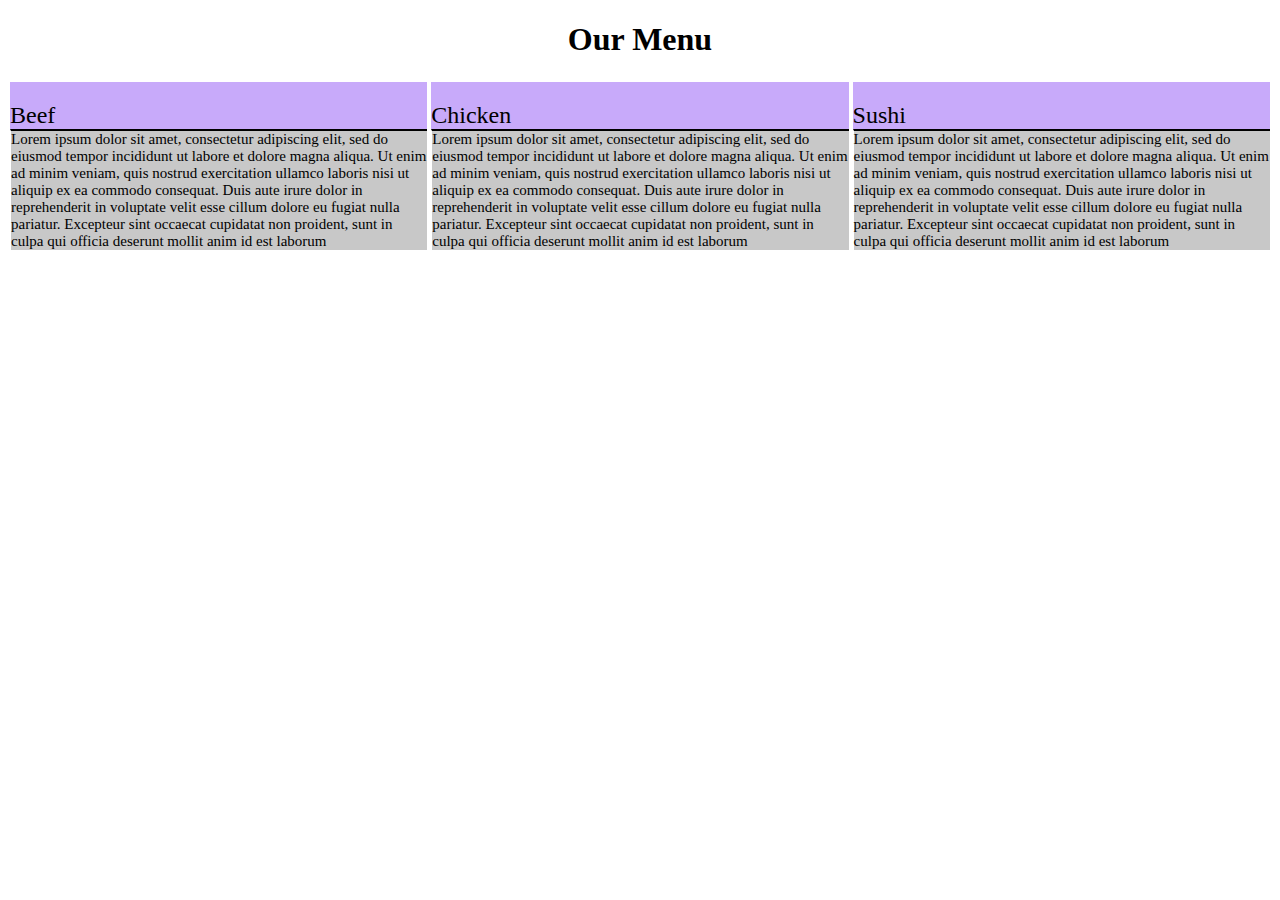
<file: index.html>
<!DOCTYPE html>
<html>

	<head>
		<title>Mod2Solution</title>

		<link rel="stylesheet" type="text/css" href="stylesheet.css">
	</head>
	
	<body>

	<h1>Our Menu</h1>

	<div class=outerDiv id=beefOuterDiv>
		Beef
		<div class=innerDiv id=beefInnerDiv>
		Lorem ipsum dolor sit amet, consectetur adipiscing elit, sed do eiusmod tempor incididunt ut labore et dolore magna aliqua. Ut enim ad minim veniam, quis nostrud exercitation ullamco laboris nisi ut aliquip ex ea commodo consequat. Duis aute irure dolor in reprehenderit in voluptate velit esse cillum dolore eu fugiat nulla pariatur. Excepteur sint occaecat cupidatat non proident, sunt in culpa qui officia deserunt mollit anim id est laborum
		</div>

	</div>

	<div class=outerDiv id=chickenOuterDiv>
		Chicken
		<div class=innerDiv id=chickenInnerDiv>
		Lorem ipsum dolor sit amet, consectetur adipiscing elit, sed do eiusmod tempor incididunt ut labore et dolore magna aliqua. Ut enim ad minim veniam, quis nostrud exercitation ullamco laboris nisi ut aliquip ex ea commodo consequat. Duis aute irure dolor in reprehenderit in voluptate velit esse cillum dolore eu fugiat nulla pariatur. Excepteur sint occaecat cupidatat non proident, sunt in culpa qui officia deserunt mollit anim id est laborum
		</div>

	</div>

	<div class=outerDiv id=sushiOuterDiv>
		Sushi
		<div class=innerDiv id=sushiInnerDiv>
		Lorem ipsum dolor sit amet, consectetur adipiscing elit, sed do eiusmod tempor incididunt ut labore et dolore magna aliqua. Ut enim ad minim veniam, quis nostrud exercitation ullamco laboris nisi ut aliquip ex ea commodo consequat. Duis aute irure dolor in reprehenderit in voluptate velit esse cillum dolore eu fugiat nulla pariatur. Excepteur sint occaecat cupidatat non proident, sunt in culpa qui officia deserunt mollit anim id est laborum
		</div>

	</div>


	</body>

</html>
</file>
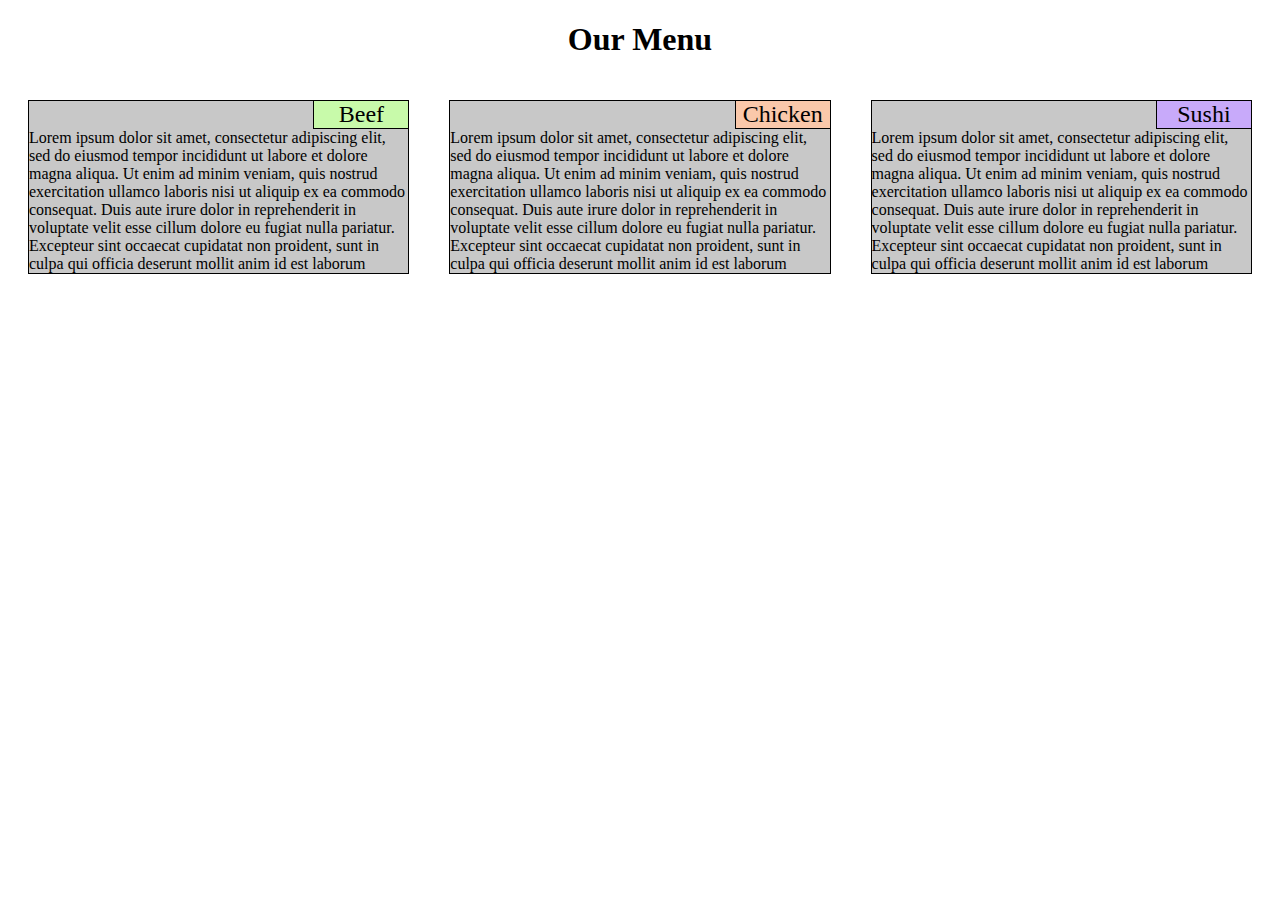
<file: week2solution/index.html>
<!DOCTYPE html>
<html>

	<head>
		<title>Mod2Solution</title>

		<link rel="stylesheet" type="text/css" href="stylesheet.css">
	</head>
	
	<body>

	<h1>Our Menu</h1>

	<div class=marginDiv id=beefMarginDiv>
		<div class=outerDiv >

			<div class=innerDiv id="beefInnerDiv">
				Beef
			</div>
			Lorem ipsum dolor sit amet, consectetur adipiscing elit, sed do eiusmod tempor incididunt ut labore et dolore magna aliqua. Ut enim ad minim veniam, quis nostrud exercitation ullamco laboris 	nisi ut aliquip ex ea commodo consequat. Duis aute irure dolor in reprehenderit in voluptate velit esse cillum dolore eu fugiat nulla pariatur. Excepteur sint occaecat cupidatat non proident, sunt in culpa qui officia deserunt mollit anim id est laborum
		
		</div>
	</div>

	<div class=marginDiv id=chickenMarginDiv>
		<div class=outerDiv >
		
			<div class=innerDiv id="chickenInnerDiv">
				Chicken
			</div>
			Lorem ipsum dolor sit amet, consectetur adipiscing elit, sed do eiusmod tempor incididunt ut labore et dolore magna aliqua. Ut enim ad minim veniam, quis nostrud exercitation ullamco laboris nisi ut aliquip ex ea commodo consequat. Duis aute irure dolor in reprehenderit in voluptate velit esse cillum dolore eu fugiat nulla pariatur. Excepteur sint occaecat cupidatat non proident, sunt in culpa qui officia deserunt mollit anim id est laborum
		
		</div>
	</div>

	<div class=marginDiv id=sushiMarginDiv>
		<div class=outerDiv >
		
			<div class=innerDiv id="sushiInnerDiv">
				Sushi
			</div>
			Lorem ipsum dolor sit amet, consectetur adipiscing elit, sed do eiusmod tempor incididunt ut labore et dolore magna aliqua. Ut enim ad minim veniam, quis nostrud exercitation ullamco laboris nisi ut aliquip ex ea commodo consequat. Duis aute irure dolor in reprehenderit in voluptate velit esse cillum dolore eu fugiat nulla pariatur. Excepteur sint occaecat cupidatat non proident, sunt in culpa qui officia deserunt mollit anim id est laborum
		
		</div>
	</div>

	</body>

</html>
</file>
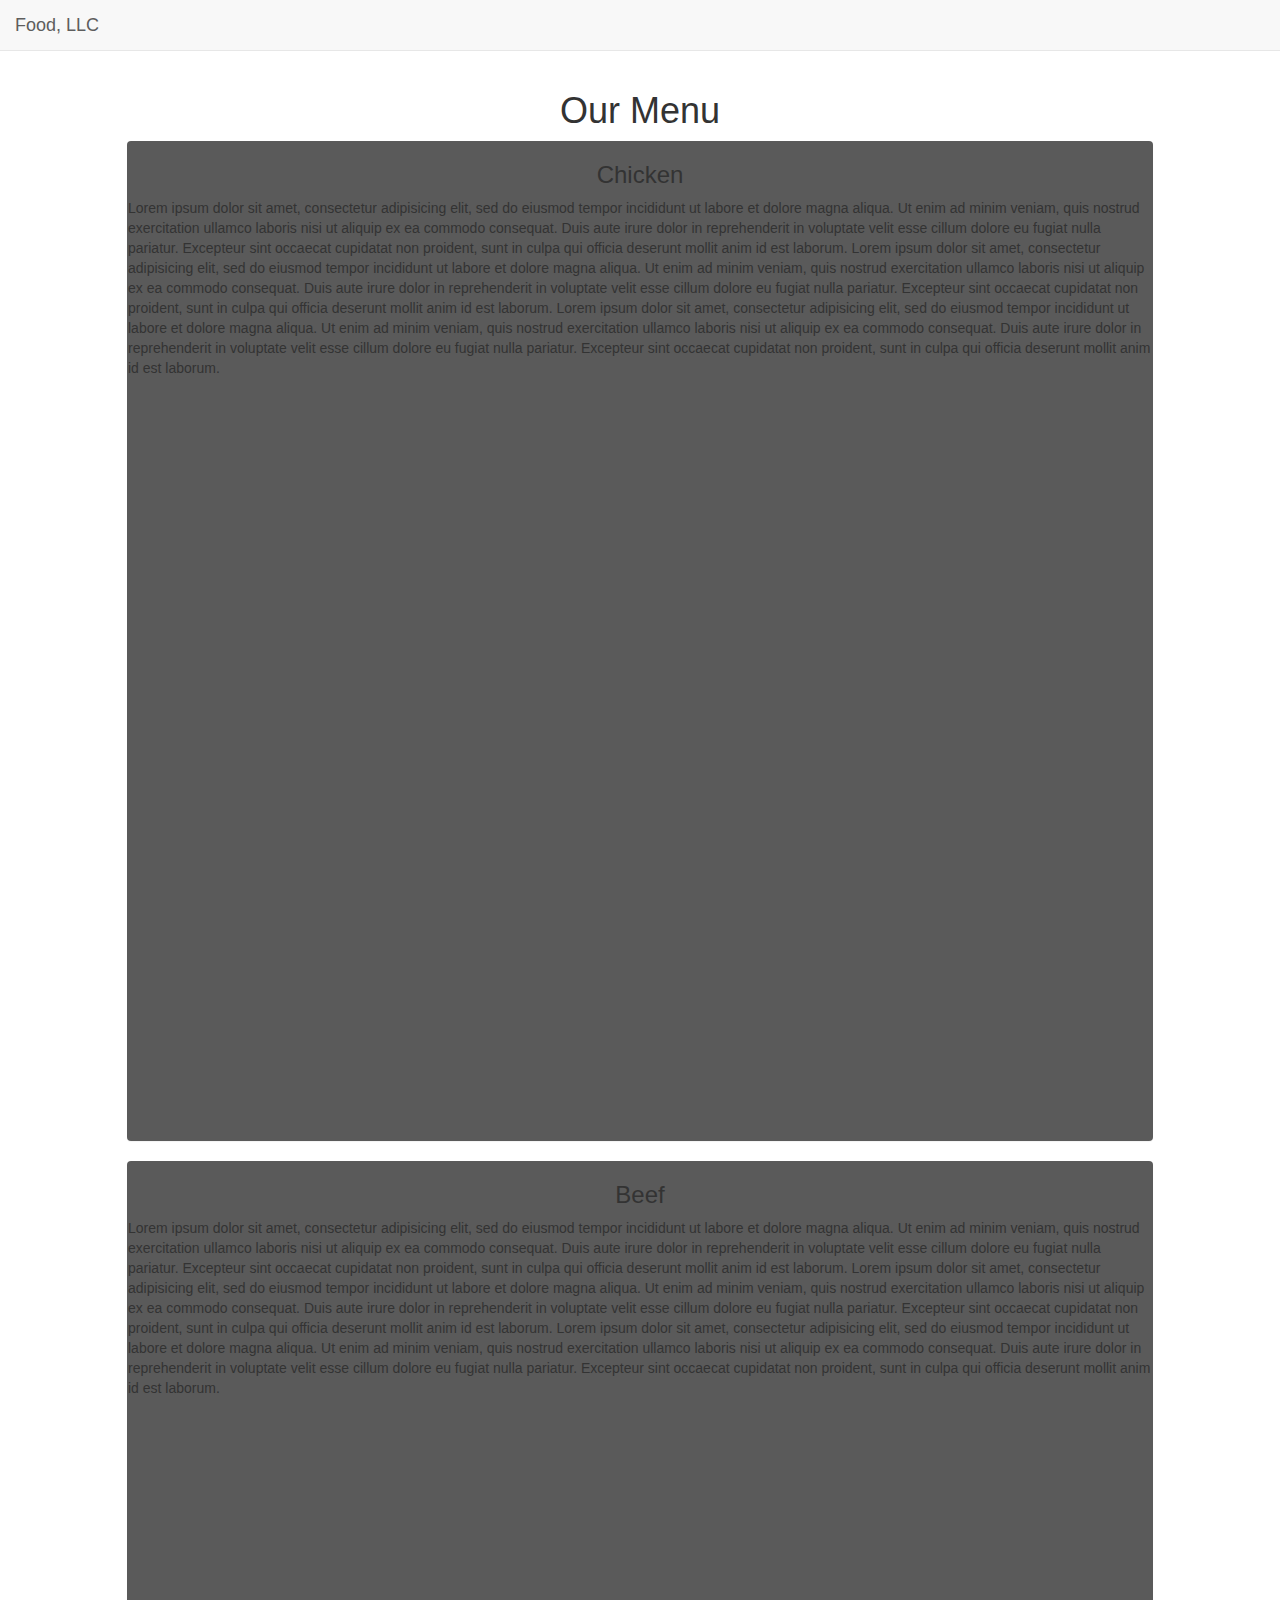
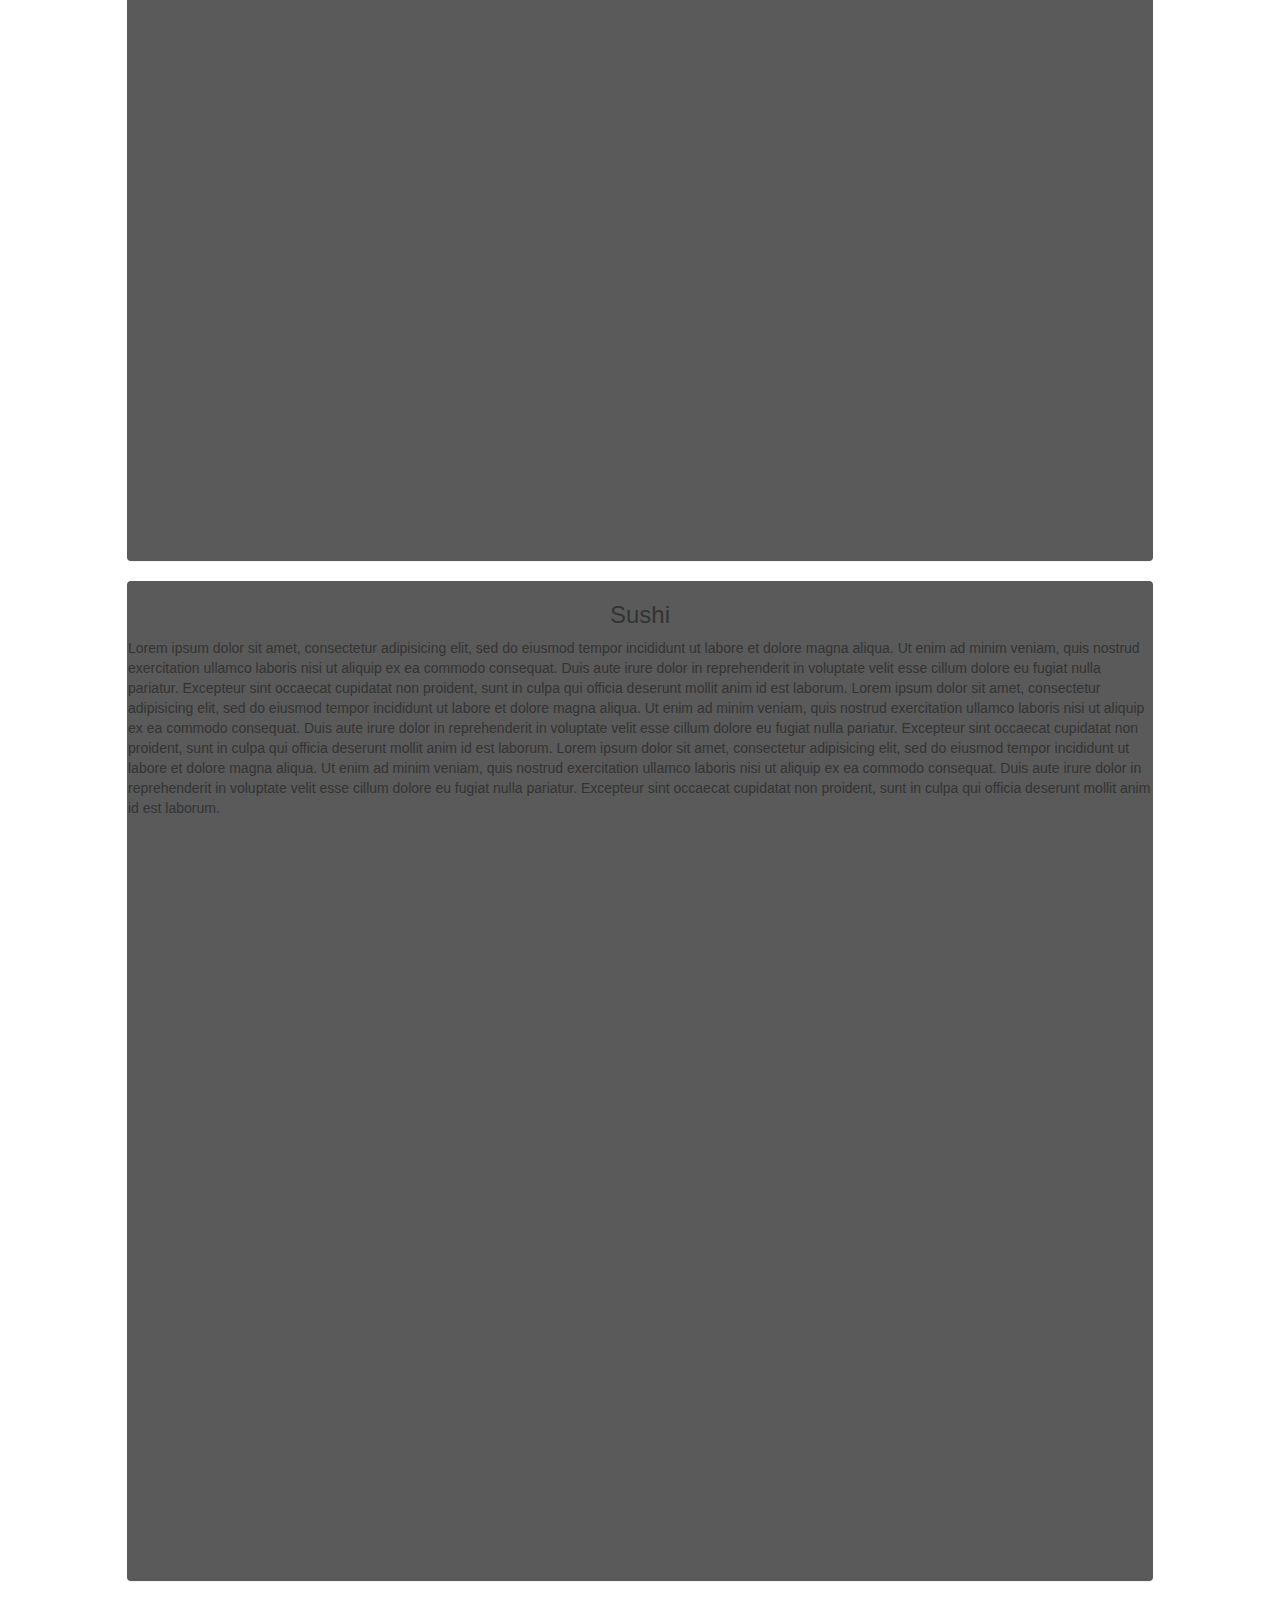
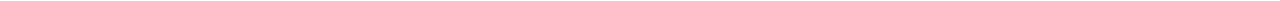
<file: week3solution/index.html>
<!DOCTYPE html>
<html>
 
	<head>

		<meta charset="UTF-8">
		<title>Week3Solution</title>
		<link rel="stylesheet" href="css/bootstrap.css" type="text/css">
		<link rel="stylesheet" href="css/styles.css" type="text/css">

	</head>

	<body>
		<script src="js/bootstrap.min.js"></script>
		<script src="js/bootstrap.js"></script>
		<script src="js/jquery-3.2.1.js"></script>

		<nav id="navbar" class="navbar navbar-default navbar-static-top">
			<a class="navbar-brand" href="#">Food, LLC</a>

			<div class="dropdown">
  				<button class="btn btn-default dropdown-toggle navbar-btn visible-xs" type="button" id="dropdButton" data-toggle="dropdown" aria-haspopup="true" aria-expanded="true">
 				   <span class="glyphicon glyphicon-menu-hamburger"></span>
  				</button>
				  <ul class="dropdown-menu" aria-labelledby="dropdButton">
				    <li><a href="#Chicken">Chicken</a></li>
				    <li><a href="#Beef">Beef</a></li>
				    <li><a href="#Sushi">Sushi</a></li>
				  </ul>
			</div>

			<ul class="dropdown-menu">
				<li >
					<a class="nav-link" href="#Chicken">Chicken</a>
				</li>
				
				<li >
					<a class="nav-link" href="#Beef">Beef</a>
				</li>
				
				<li >
					<a class="nav-link" href="#Sushi">Sushi</a>
				</li>
				
			</ul>
			
		</nav>
		<div class="container">
			<div data-spy="scroll" data-target="#navbar" data-offset="0">
				<h1 class="text-center">Our Menu</h1>
				<div id="Chicken" class="bodyDiv panel">
					<h3 class="text-center">Chicken</h3>
					<p>Lorem ipsum dolor sit amet, consectetur adipisicing elit, sed do eiusmod
					tempor incididunt ut labore et dolore magna aliqua. Ut enim ad minim veniam,
					quis nostrud exercitation ullamco laboris nisi ut aliquip ex ea commodo
					consequat. Duis aute irure dolor in reprehenderit in voluptate velit esse
					cillum dolore eu fugiat nulla pariatur. Excepteur sint occaecat cupidatat non
					proident, sunt in culpa qui officia deserunt mollit anim id est laborum.
					Lorem ipsum dolor sit amet, consectetur adipisicing elit, sed do eiusmod
					tempor incididunt ut labore et dolore magna aliqua. Ut enim ad minim veniam,
					quis nostrud exercitation ullamco laboris nisi ut aliquip ex ea commodo
					consequat. Duis aute irure dolor in reprehenderit in voluptate velit esse
					cillum dolore eu fugiat nulla pariatur. Excepteur sint occaecat cupidatat non
					proident, sunt in culpa qui officia deserunt mollit anim id est laborum.
					Lorem ipsum dolor sit amet, consectetur adipisicing elit, sed do eiusmod
					tempor incididunt ut labore et dolore magna aliqua. Ut enim ad minim veniam,
					quis nostrud exercitation ullamco laboris nisi ut aliquip ex ea commodo
					consequat. Duis aute irure dolor in reprehenderit in voluptate velit esse
					cillum dolore eu fugiat nulla pariatur. Excepteur sint occaecat cupidatat non
					proident, sunt in culpa qui officia deserunt mollit anim id est laborum.</p>
				</div>
				<div id="Beef" class="bodyDiv panel">	
					<h3 class="text-center">Beef</h3>
					<p>Lorem ipsum dolor sit amet, consectetur adipisicing elit, sed do eiusmod
					tempor incididunt ut labore et dolore magna aliqua. Ut enim ad minim veniam,
					quis nostrud exercitation ullamco laboris nisi ut aliquip ex ea commodo
					consequat. Duis aute irure dolor in reprehenderit in voluptate velit esse
					cillum dolore eu fugiat nulla pariatur. Excepteur sint occaecat cupidatat non
					proident, sunt in culpa qui officia deserunt mollit anim id est laborum.
					Lorem ipsum dolor sit amet, consectetur adipisicing elit, sed do eiusmod
					tempor incididunt ut labore et dolore magna aliqua. Ut enim ad minim veniam,
					quis nostrud exercitation ullamco laboris nisi ut aliquip ex ea commodo
					consequat. Duis aute irure dolor in reprehenderit in voluptate velit esse
					cillum dolore eu fugiat nulla pariatur. Excepteur sint occaecat cupidatat non
					proident, sunt in culpa qui officia deserunt mollit anim id est laborum.
					Lorem ipsum dolor sit amet, consectetur adipisicing elit, sed do eiusmod
					tempor incididunt ut labore et dolore magna aliqua. Ut enim ad minim veniam,
					quis nostrud exercitation ullamco laboris nisi ut aliquip ex ea commodo
					consequat. Duis aute irure dolor in reprehenderit in voluptate velit esse
					cillum dolore eu fugiat nulla pariatur. Excepteur sint occaecat cupidatat non
					proident, sunt in culpa qui officia deserunt mollit anim id est laborum.</p>
				</div>
				<div id="Sushi" class="bodyDiv panel">
					<h3 class="text-center">Sushi</h3>
					<p>Lorem ipsum dolor sit amet, consectetur adipisicing elit, sed do eiusmod
					tempor incididunt ut labore et dolore magna aliqua. Ut enim ad minim veniam,
					quis nostrud exercitation ullamco laboris nisi ut aliquip ex ea commodo
					consequat. Duis aute irure dolor in reprehenderit in voluptate velit esse
					cillum dolore eu fugiat nulla pariatur. Excepteur sint occaecat cupidatat non
					proident, sunt in culpa qui officia deserunt mollit anim id est laborum.
					Lorem ipsum dolor sit amet, consectetur adipisicing elit, sed do eiusmod
					tempor incididunt ut labore et dolore magna aliqua. Ut enim ad minim veniam,
					quis nostrud exercitation ullamco laboris nisi ut aliquip ex ea commodo
					consequat. Duis aute irure dolor in reprehenderit in voluptate velit esse
					cillum dolore eu fugiat nulla pariatur. Excepteur sint occaecat cupidatat non
					proident, sunt in culpa qui officia deserunt mollit anim id est laborum.
					Lorem ipsum dolor sit amet, consectetur adipisicing elit, sed do eiusmod
					tempor incididunt ut labore et dolore magna aliqua. Ut enim ad minim veniam,
					quis nostrud exercitation ullamco laboris nisi ut aliquip ex ea commodo
					consequat. Duis aute irure dolor in reprehenderit in voluptate velit esse
					cillum dolore eu fugiat nulla pariatur. Excepteur sint occaecat cupidatat non
					proident, sunt in culpa qui officia deserunt mollit anim id est laborum.</p>
				</div>
		
			</div>
		</div>


		

	</body>
</html>
</file>
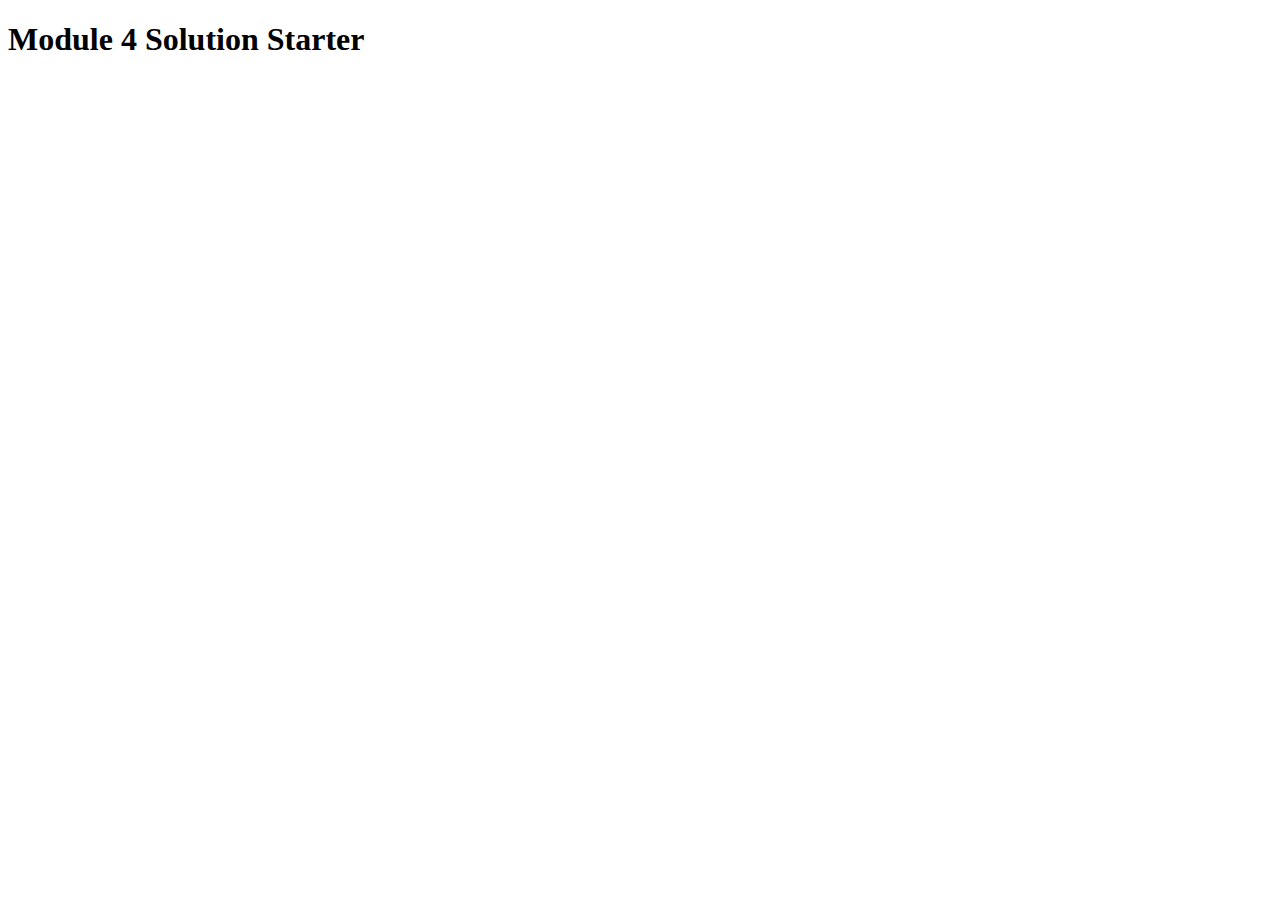
<file: week4solution/index.html>
<!DOCTYPE html>
<html>
<head>
  <meta charset="utf-8">
  <title>Module 4 Solution Starter</title>
  <script>
    var names = []; // DO NOT REMOVE
  </script>
  <script src="SpeakHello.js"></script>
  <script src="SpeakGoodBye.js"></script>
  <script src="script.js"></script>
</head>
<body>
  <h1>Module 4 Solution Starter</h1>
</body>
</html>
</file>
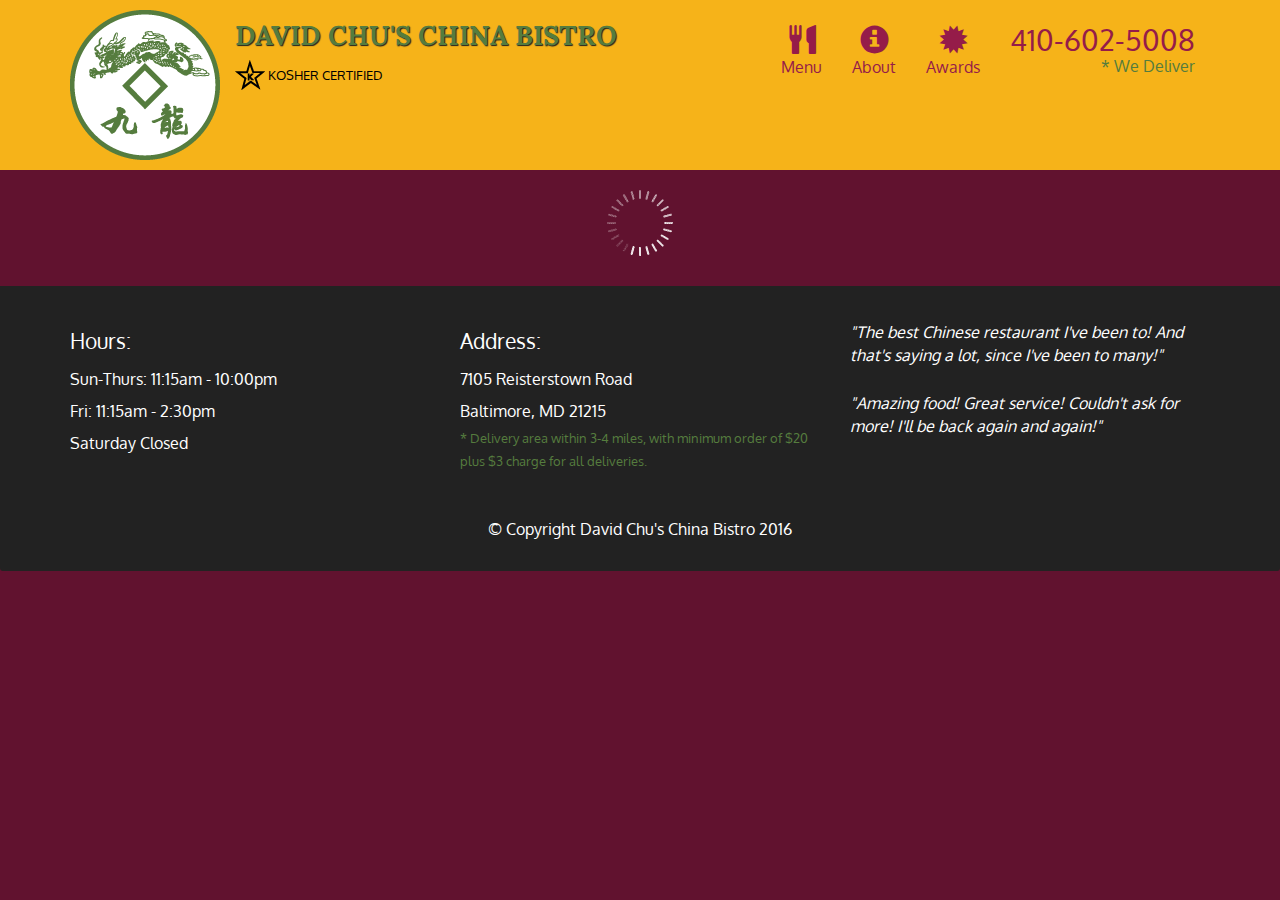
<file: week5solution/index.html>
<!doctype html>
<html lang="en">
  <head>
    <meta charset="utf-8">
    <meta http-equiv="X-UA-Compatible" content="IE=edge">
    <meta name="viewport" content="width=device-width, initial-scale=1">
    <title>David Chu's China Bistro</title>
    <link rel="stylesheet" href="css/bootstrap.min.css">
    <link rel="stylesheet" href="css/styles.css">
    <link href='https://fonts.googleapis.com/css?family=Oxygen:400,300,700' rel='stylesheet' type='text/css'>
    <link href='https://fonts.googleapis.com/css?family=Lora' rel='stylesheet' type='text/css'>
  </head>
<body>
  <header>
    <nav id="header-nav" class="navbar navbar-default">
      <div class="container">
        <div class="navbar-header">
          <a href="index.html" class="pull-left visible-md visible-lg">
            <div id="logo-img" alt="Logo image"></div>
          </a>

          <div class="navbar-brand">
            <a href="index.html"><h1>David Chu's China Bistro</h1></a>
            <p>
              <img src="images/star-k-logo.png" alt="Kosher certification">
              <span>Kosher Certified</span>
            </p>
          </div>

          <button id="navbarToggle" type="button" class="navbar-toggle collapsed" data-toggle="collapse" data-target="#collapsable-nav" aria-expanded="false">
            <span class="sr-only">Toggle navigation</span>
            <span class="icon-bar"></span>
            <span class="icon-bar"></span>
            <span class="icon-bar"></span>
          </button>
        </div>
        
        <div id="collapsable-nav" class="collapse navbar-collapse">
           <ul id="nav-list" class="nav navbar-nav navbar-right">
            <li id="navHomeButton" class="visible-xs active">
              <a href="index.html">
                <span class="glyphicon glyphicon-home"></span> Home</a>
            </li>
            <li id="navMenuButton">
              <a href="#" onclick="$dc.loadMenuCategories();">
                <span class="glyphicon glyphicon-cutlery"></span><br class="hidden-xs"> Menu</a>
            </li>
            <li>
              <a href="#">
                <span class="glyphicon glyphicon-info-sign"></span><br class="hidden-xs"> About</a>
            </li>
            <li>
              <a href="#">
                <span class="glyphicon glyphicon-certificate"></span><br class="hidden-xs"> Awards</a>
            </li>
            <li id="phone" class="hidden-xs">
              <a href="tel:410-602-5008">
                <span>410-602-5008</span></a><div>* We Deliver</div>
            </li>
          </ul><!-- #nav-list -->
        </div><!-- .collapse .navbar-collapse -->
      </div><!-- .container -->
    </nav><!-- #header-nav -->
  </header>

  <div id="call-btn" class="visible-xs">
    <a class="btn" href="tel:410-602-5008">
    <span class="glyphicon glyphicon-earphone"></span>
    410-602-5008
    </a>
  </div>
  <div id="xs-deliver" class="text-center visible-xs">* We Deliver</div>

  <div id="main-content" class="container"></div>

  <footer class="panel-footer">
    <div class="container">
      <div class="row">
        <section id="hours" class="col-sm-4">
          <span>Hours:</span><br>
          Sun-Thurs: 11:15am - 10:00pm<br>
          Fri: 11:15am - 2:30pm<br>
          Saturday Closed
          <hr class="visible-xs">
        </section>
        <section id="address" class="col-sm-4">
          <span>Address:</span><br>
          7105 Reisterstown Road<br>
          Baltimore, MD 21215
          <p>* Delivery area within 3-4 miles, with minimum order of $20 plus $3 charge for all deliveries.</p>
          <hr class="visible-xs">
        </section>
        <section id="testimonials" class="col-sm-4">
          <p>"The best Chinese restaurant I've been to! And that's saying a lot, since I've been to many!"</p>
          <p>"Amazing food! Great service! Couldn't ask for more! I'll be back again and again!"</p>
        </section>
      </div>
      <div class="text-center">&copy; Copyright David Chu's China Bistro 2016</div>
    </div>
  </footer>

  <!-- jQuery (Bootstrap JS plugins depend on it) -->
  <script src="js/jquery-2.1.4.min.js"></script>
  <script src="js/bootstrap.min.js"></script>
  <script src="js/ajax-utils.js"></script>
  <script src="js/script.js"></script>
</body>
</html>
</file>
<file: stylesheet.css>
*{
		box-sizing: border-box;
	}

	@media (min-width: 450px) {
		.outerDiv {
			background-color: rgb(200, 170, 250);
			border: solid white 2px;
			padding-top: 20px;	
			font-size: 24px
		}

		.innerDiv {
			background-color: rgb(200, 200, 200);
			border-top: solid black 2px;
			border-left: solid white 1px;
			font-size: 15px;
		}
	}

	@media (min-width: 750px) {
		.outerDiv {
			background-color: rgb(200, 170, 250);
			border: solid white 2px;
			padding-top: 20px;	
			font-size: 24px
		}

		#sushiOuterDiv {
			width: 100%
		}
		#beefOuterDiv {
			width: 50%
		}
		#chickenOuterDiv {
			width: 50%;
		}

		.innerDiv {
			background-color: rgb(200, 200, 200);
			border-top: solid black 2px;
			border-left: solid white 1px;
			font-size: 15px;
		}
	}

	@media (min-width: 1200px) {
		.outerDiv {
			background-color: rgb(200, 170, 250);
			border: solid white 2px;
			width: 33.33%;
			padding-top: 20px;	
			font-size: 24px
		}


		.innerDiv {
			background-color: rgb(200, 200, 200);
			border-top: solid black 2px;
			border-left: solid white 1px;
			font-size: 15px;
		}
		#sushiOuterDiv {
			width: 33.33%
		}
		#beefOuterDiv {
			width: 33.33%
		}
		#chickenOuterDiv {
			width: 33.33%;
		}
	}

	h1{
		text-align: center;
	}

	#sushiOuterDiv {
		float: left;
	}
	#beefOuterDiv {
		float: left;
	}
	#chickenOuterDiv {
		float: left;
	}
</file>
<file: week2solution/stylesheet.css>
*{
		box-sizing: border-box;
	}

	

	.outerDiv {
		background-color: rgb(200, 200, 200);
		border: solid black 1px;
		text-align: left;
	}


	.innerDiv {
		border-left: solid black 1px;
		border-bottom: solid black 1px;
		font-size: 24px;
		text-align: center;
		width: 25%;
		float: right;
		margin-left: 100%;		
	}

	#sushiInnerDiv {
		background-color: rgb(200, 170, 250);
	}
	#beefInnerDiv {
		background-color: rgb(200, 250, 170);
	}
	#chickenInnerDiv {
		background-color: rgb(250, 200, 170);
	}

	@media (min-width: 450px) {

		#sushiMarginDiv {
			width: 100%;
		}
		#beefMarginDiv {
			width: 50%;
		}
		#chickenMarginDiv {
			width: 50%;
		}
	}

	@media (min-width: 767px) {

		.marginDiv {
		padding:20px;
		float: left;
		}

		#sushiMarginDiv {
			width: 100%;
		}
		#beefMarginDiv {
			width: 100%;
		}
		#chickenMarginDiv {
			width: 100%;
		}
	}

	@media (min-width: 992px) {

		.marginDiv {
		padding:20px;
		float: left;
		}

		#sushiMarginDiv {
			width: 33.33%;
		}
		#beefMarginDiv {
			width: 33.33%;
		}
		#chickenMarginDiv {
			width: 33.33%;
		}
	}

	h1{
		text-align: center;
	}

	#sushiOuterDiv {
		float: left;
	}
	#beefOuterDiv {
		float: left;
	}
	#chickenOuterDiv {
		float: left;
	}
</file>
<file: week3solution/css/styles.css>
h1 {
	text-align: center;
}

h2 {
	color: gray;
}

.bodyDiv {
	height: 1000px;
	width: 90%;
	background-color: rgb(90,90,90);
	margin-left: 5%;
}
#upperNav{
	height: 50px;
}

#dropdButton{
	margin:; 10px;
	float: right;
}
</file>
<file: week5solution/css/styles.css>
body {
  font-size: 16px;
  color: #fff;
  background-color: #61122f;
  font-family: 'Oxygen', sans-serif;
}

/** HEADER **/
#header-nav {
  background-color: #f6b319;
  border-radius: 0;
  border: 0;
}

#logo-img {
  background: url('../images/restaurant-logo_large.png') no-repeat;
  width: 150px;
  height: 150px;
  margin: 10px 15px 10px 0;
}

.navbar-brand {
  padding-top: 25px;
}
.navbar-brand h1 { /* Restaurant name */
  font-family: 'Lora', serif;
  color: #557c3e;
  font-size: 1.5em;
  text-transform: uppercase;
  font-weight: bold;
  text-shadow: 1px 1px 1px #222;
  margin-top: 0;
  margin-bottom: 0;
  line-height: .75;
}
.navbar-brand a:hover, .navbar-brand a:focus {
  text-decoration: none;
}
.navbar-brand p { /* Kosher cert */
  color: #000;
  text-transform: uppercase;
  font-size: .7em;
  margin-top: 15px;
}
.navbar-brand p span { /* Star-K */
  vertical-align: middle;
}

#nav-list {
  margin-top: 10px;
}
#nav-list a {
  color: #951C49;
  text-align: center;
}
#nav-list a:hover {
  background: #E7E7E7;
}
#nav-list a span {
  font-size: 1.8em;
}

#phone {
  margin-top: 5px;
}
#phone a { /* Phone number */
  text-align: right;
  padding-bottom: 0;
}
#phone div { /* We Deliver */
  color: #557c3e;
  text-align: right;
  padding-right: 15px;
}

.navbar-header button.navbar-toggle, .navbar-header .icon-bar {
  border: 1px solid #61122f;
}
.navbar-header button.navbar-toggle {
  clear: both;
  margin-top: -30px;
}
/* END HEADER */

/* FOOTER */
.panel-footer {
  margin-top: 30px;
  padding-top: 35px;
  padding-bottom: 30px;
  background-color: #222;
  border-top: 0;
}
.panel-footer div.row {
  margin-bottom: 35px;
}
#hours, #address {
  line-height: 2;
}
#hours > span, #address > span {
  font-size: 1.3em;
}
#address p {
  color: #557c3e;
  font-size: .8em;
  line-height: 1.8;
}
#testimonials {
  font-style: italic;
}
#testimonials p:nth-child(2) {
  margin-top: 25px;
}
/* END FOOTER */



/* HOME PAGE */
.container .jumbotron {
  box-shadow: 0 0 50px #3F0C1F;
  border: 2px solid #3F0C1F;
}

#menu-tile, #specials-tile, #map-tile {
  height: 250px;
  width: 100%;
  margin-bottom: 15px;
  position: relative;
  border: 2px solid #3F0C1F;
  overflow: hidden;
}
#menu-tile:hover, #specials-tile:hover, #map-tile:hover {
  box-shadow: 0 1px 5px 1px #cccccc;
}
#menu-tile {
  background: url('../images/menu-tile.jpg') no-repeat;
  background-position: center;
}
#specials-tile {
  background: url('../images/specials-tile.jpg') no-repeat;
  background-position: center;
}
#menu-tile span, #specials-tile span, #map-tile span {
  position: absolute;
  bottom: 0;
  right: 0;
  width: 100%;
  text-align: center;
  font-size: 1.6em;
  text-transform: uppercase;
  background-color: #000;
  color: #fff;
  opacity: .8;
}
/* END HOME PAGE */

/* MENU CATEGORIES PAGE */
.category-tile { 
  position: relative;
  border: 2px solid #3F0C1F;
  overflow: hidden;
  width: 200px;
  height: 200px;
  margin: 0 auto 15px;
}
.category-tile span {
  position: absolute;
  bottom: 0;
  right: 0;
  width: 100%;
  text-align: center;
  font-size: 1.2em;
  text-transform: uppercase;
  background-color: #000;
  color: #fff;
  opacity: .8;
}
.category-tile:hover {
  box-shadow: 0 1px 5px 1px #cccccc;
}

#menu-categories-title + div {
  margin-bottom: 50px;
}
/* END MENU CATEGORIES PAGE */

/* SINGLE CATEGORY PAGE */
.menu-item-tile {
  margin-bottom: 25px;
}
.menu-item-tile hr {
  width: 80%;
}
.menu-item-tile .menu-item-price {
  font-size: 1.1em;
  text-align: right;
  margin-top: -15px;
  margin-right: -15px;
}
.menu-item-tile .menu-item-price span {
  font-size: .6em;
}
.menu-item-photo {
  position: relative;
  border: 2px solid #3F0C1F; 
  overflow: hidden;
  padding: 0;
  margin-right: -15px;
  margin-left: auto;
  margin-bottom: 20px;
  max-width: 250px;
}
.menu-item-photo div {
  position: absolute;
  bottom: 0;
  right: 0;
  width: 80px;
  background-color: #557c3e;
  text-align: center;
}
.menu-item-description {
  padding-right: 30px;
}
h3.menu-item-title {
  margin: 0 0 10px;
}
.menu-item-details {
  font-size: .9em;
  font-style: italic;
}
/* END SINGLE CATEGORY PAGE */


/********** Large devices only **********/
@media (min-width: 1200px) {
  .container .jumbotron {
    background: url('../images/jumbotron_1200.jpg') no-repeat;
    height: 675px;
  }
}

/********** Medium devices only **********/
@media (min-width: 992px) and (max-width: 1199px) {
  /* Header */
  #logo-img {
    background: url('../images/restaurant-logo_medium.png') no-repeat;
    width: 100px;
    height: 100px;
    margin: 5px 5px 5px 0;
  }
  /* End Header */

  /* Home Page */
  .container .jumbotron {
    background: url('../images/jumbotron_992.jpg') no-repeat;
    height: 558px;
  }
  /* End Home Page */
}

/********** Small devices only **********/
@media (min-width: 768px) and (max-width: 991px) {
  /* Home Page */
  .container .jumbotron {
    background: url('../images/jumbotron_768.jpg') no-repeat;
    height: 432px;
  }
  /* End Home Page */
}

/********** Extra small devices only **********/
@media (max-width: 767px) {
  /* Header */
  .navbar-brand {
    padding-top: 10px;
    height: 80px;
  }
  .navbar-brand h1 { /* Restaurant name */
    padding-top: 10px;
    font-size: 5vw; /* 1vw = 1% of viewport width */
  }
  .navbar-brand p { /* Kosher cert */
    font-size: .6em;
    margin-top: 12px;
  }
  .navbar-brand p img { /* Star-K */
    height: 20px;
  }

  #collapsable-nav a { /* Collapsed nav menu text */
    font-size: 1.2em;
  }
  #collapsable-nav a span { /* Collapsed nav menu glyph */
    font-size: 1em;
    margin-right: 5px;
  }

  #call-btn > a {
    font-size: 1.5em;
    display: block;
    margin: 0 20px;
    padding: 10px;
    border: 2px solid #fff;
    background-color: #f6b319;
    color: #951c49;
  }
  #xs-deliver {
    margin-top: 5px;
    font-size: .7em;
    letter-spacing: .1em;
    text-transform: uppercase;
  }
  /* End Header */

  /* Footer */
  .panel-footer section {
    margin-bottom: 30px;
    text-align: center;
  }
  .panel-footer section:nth-child(3) {
    margin-bottom: 0; /* margin already exists on the whole row */
  }
  .panel-footer section hr {
    width: 50%;
  }
  /* End Footer */

  /* Home Page */
  .container .jumbotron {
    margin-top: 30px;
    padding: 0;
  }
  #menu-tile, #specials-tile {
    width: 360px;
    margin: 0 auto 15px;
  }

  .menu-item-photo {
    margin-right: auto;
  }
  .menu-item-tile .menu-item-price {
    text-align: center;
  }
  .menu-item-description {
    text-align: center;;
  }
}


/********** Super extra small devices Only :-) (e.g., iPhone 4) **********/
@media (max-width: 479px) {
  /* Header */
  .navbar-brand h1 { /* Restaurant name */
    padding-top: 5px;
    font-size: 6vw;
  }
  /* End Header */
  
  /* Home page */
  #menu-tile, #specials-tile {
    width: 280px;
    margin: 0 auto 15px;
  }

  .col-xxs-12 {
    position: relative;
    min-height: 1px;
    padding-right: 15px;
    padding-left: 15px;
    float: left;
    width: 100%;
  }
}
</file>
